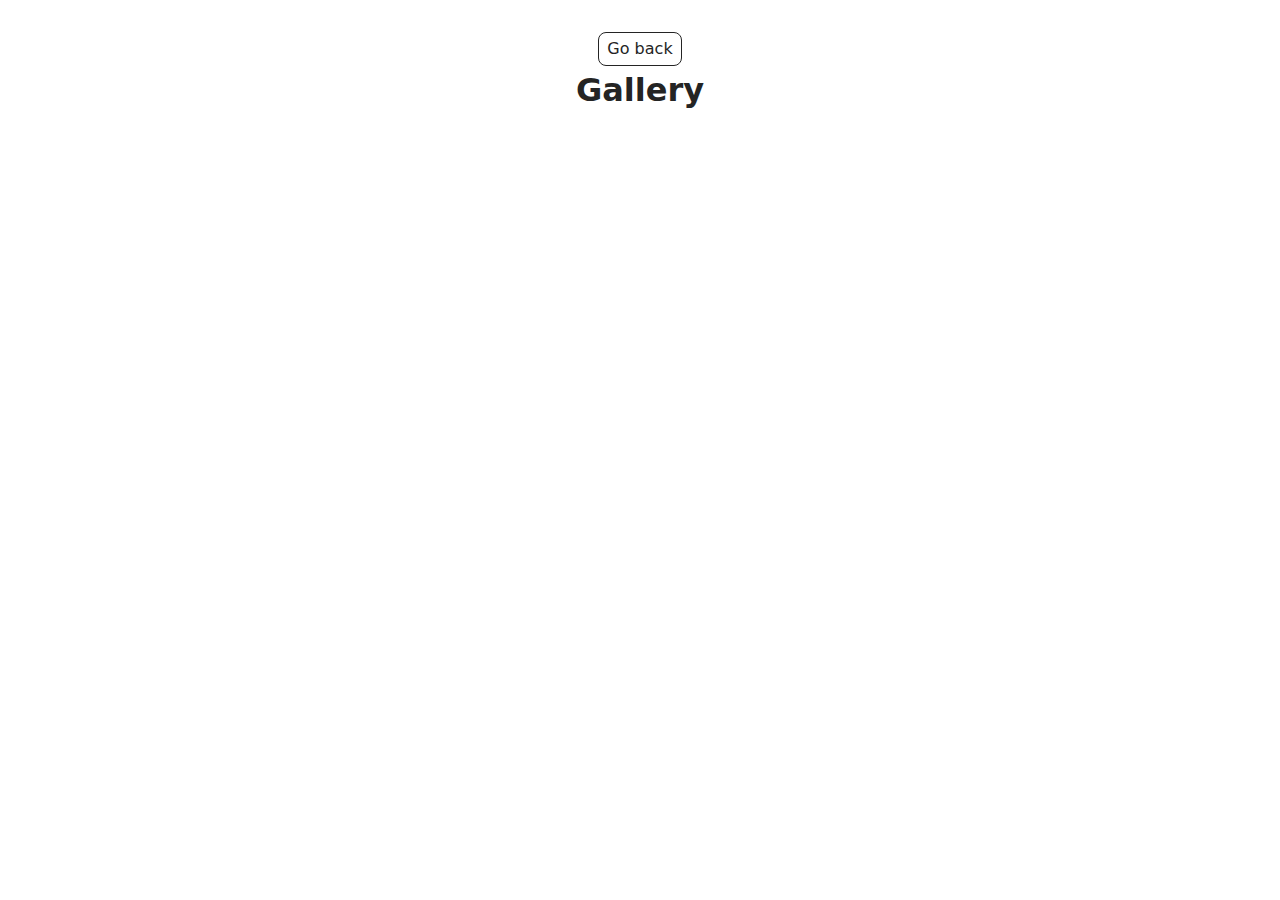
<file: src/1-gallery.html>
<!DOCTYPE html>
<html lang="en">
  <head>
    <meta charset="UTF-8" />
    <meta http-equiv="X-UA-Compatible" content="IE=edge" />
    <meta name="viewport" content="width=device-width, initial-scale=1.0" />
    <title>Gallery</title>
    <link rel="stylesheet" href="./css/styles.css" />
  </head>
  <body>
   

    <main>
      <div class="container">
        <a class="back-link" href="./index.html">Go back</a>
        <h1 class="main-title">
          Gallery
        </h1>
        <ul class="gallery"></ul>
      </div>
    </main>

<script type="module" src="./js/1-gallery.js"></script>
  </body>
</html>
</file>
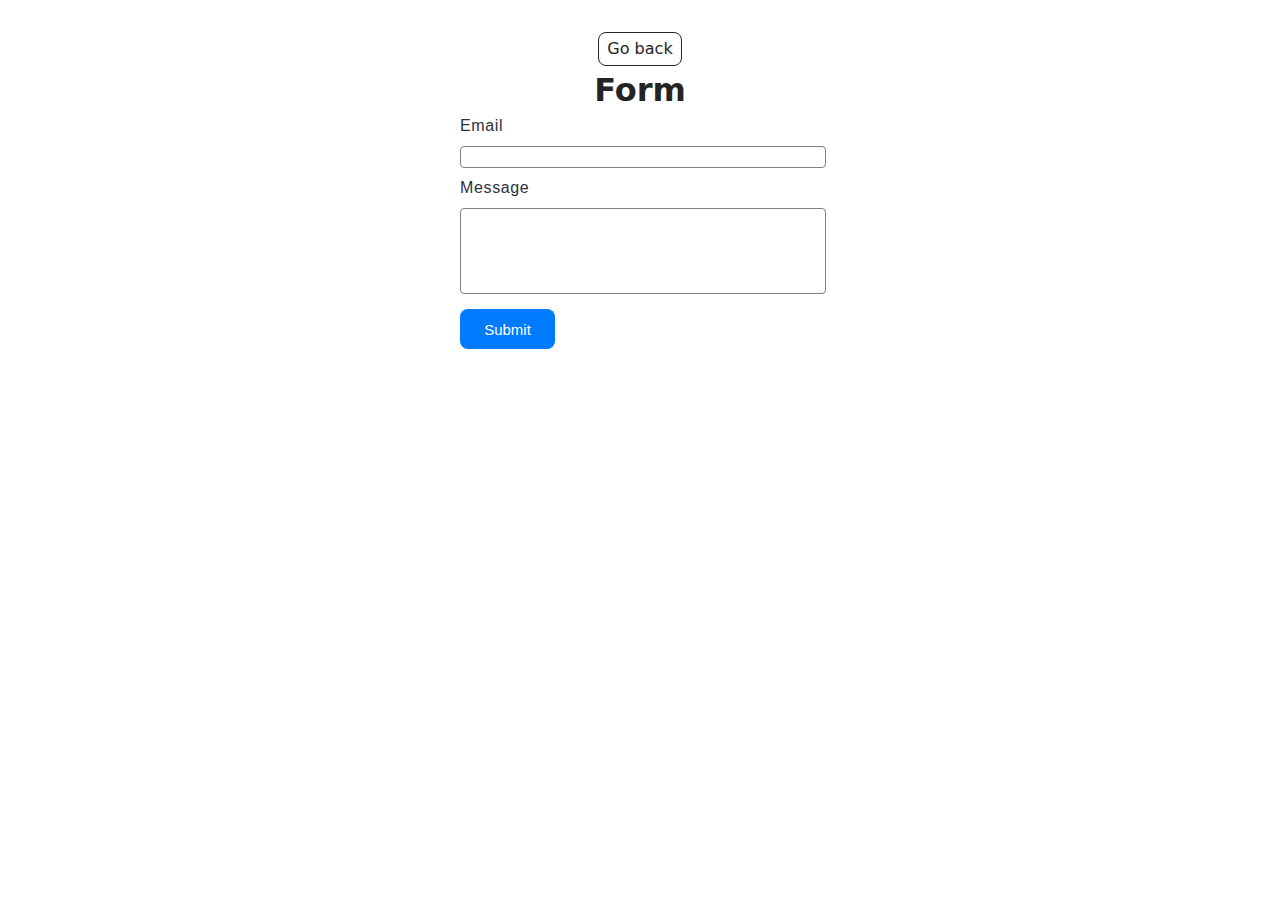
<file: src/2-form.html>
<!DOCTYPE html>
<html lang="en">
  <head>
    <meta charset="UTF-8" />
    <meta http-equiv="X-UA-Compatible" content="IE=edge" />
    <meta name="viewport" content="width=device-width, initial-scale=1.0" />
    <title>Form</title>
    <link rel="stylesheet" href="./css/styles.css" />
  </head>
  <body>
    <main>
      <div class="container">
        <a class="back-link" href="./index.html">Go back</a>
        <h1 class="main-title">Form</h1>
      </div>

      <form class="feedback-form" autocomplete="off">
        <label class="form-label">Email
          <input type="email" name="email" autofocus />
        </label>
        <label class="form-label">
          Message
          <textarea name="message" rows="8"></textarea>
        </label>
        <button type="submit">Submit</button>
      </form>
    </main>

    <script type="module" src="./js/2-form.js"></script>
  </body>
</html>
</file>
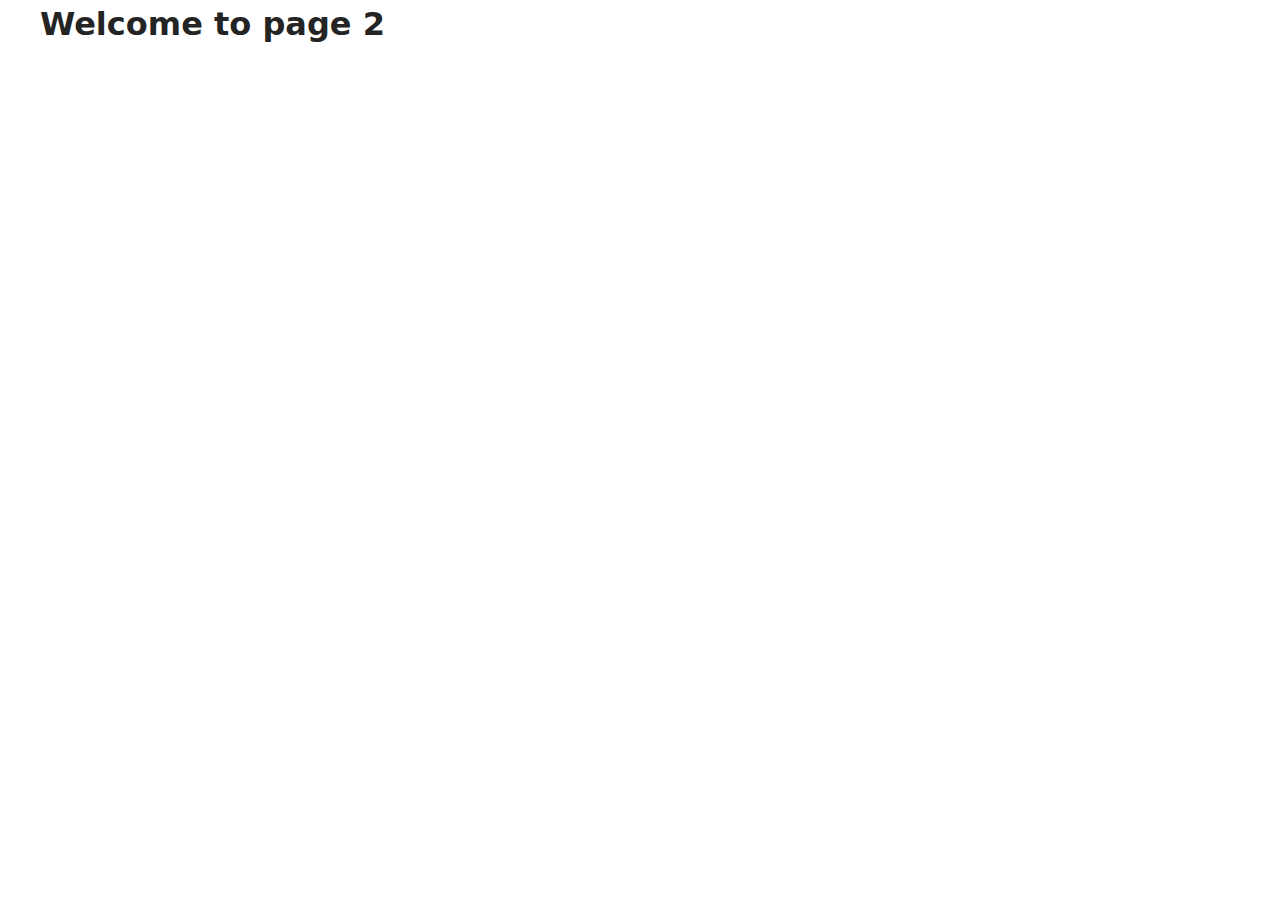
<file: src/page-2.html>
<!DOCTYPE html>
<html lang="en">
  <head>
    <meta charset="UTF-8" />
    <meta http-equiv="X-UA-Compatible" content="IE=edge" />
    <meta name="viewport" content="width=device-width, initial-scale=1.0" />
    <title>Page 2</title>
    <link rel="stylesheet" href="./css/styles.css" />
  </head>
  <body>
    <load
      src="./partials/header.html"
      icon-path="./img/sprite.svg#logo"
      highlight-act="active"
    />

    <main>
      <div class="container">
        <h1 class="main-title">
          <span class="main-title-gradient">Welcome</span> to page 2
        </h1>
        <load src="./partials/back-link.html" />
      </div>
    </main>

    <load src="./partials/footer.html" />
  </body>
</html>
</file>
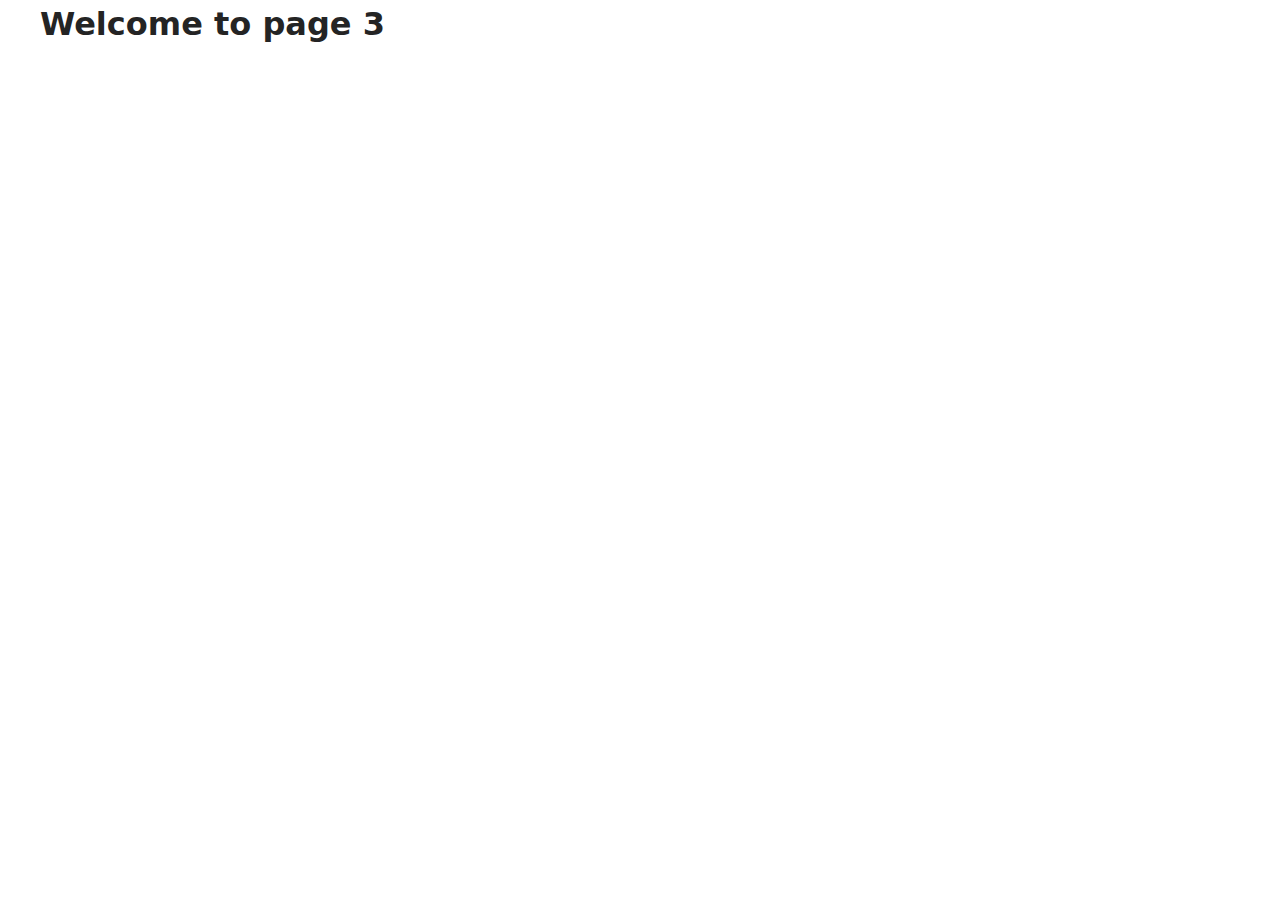
<file: src/page-3.html>
<!DOCTYPE html>
<html lang="en">
  <head>
    <meta charset="UTF-8" />
    <meta http-equiv="X-UA-Compatible" content="IE=edge" />
    <meta name="viewport" content="width=device-width, initial-scale=1.0" />
    <title>Page 3</title>
    <link rel="stylesheet" href="./css/styles.css" />
  </head>
  <body>
    <load
      src="./partials/header.html"
      icon-path="./img/sprite.svg#logo"
      highlight-curr="active"
    />

    <main>
      <div class="container">
        <h1 class="main-title">
          <span class="main-title-gradient">Welcome</span> to page 3
        </h1>
        <load src="./partials/back-link.html" />
      </div>
    </main>

    <load src="./partials/footer.html" />
  </body>
</html>
</file>
<file: src/css/styles.css>
/**
  |============================
  | include css partials with
  | default @import url()
  |============================
*/
/* Common styles */
@import url('./reset.css');
@import url('./base.css');
@import url('./container.css');
@import url('./animations.css');

/* Sections style */
@import url('./header.css');
@import url('./back-link.css');


.gallery {
  display: flex;
  flex-wrap: wrap;
  gap: 24px;
  list-style: none;
  padding: 0;
  margin: 0 auto;
  max-width: 1128px;
}

.gallery-item {
  flex-basis: calc((100% - 48px) / 3);
}

.gallery-image {
    display: block;
    width: 100%;
    height: 100%;
    object-fit: cover;
    transition: transform 0.3s ease;
  }
  
  .gallery-image:hover {
    transform: scale(1.045);
  }
  

  /* form */
  
  .feedback-form {
    max-width: 360px;
    margin: 0 auto;
    display: flex;
    flex-wrap:wrap;
    flex-direction:column;
    font-family: "Montserrat", sans-serif;
}

.form-label {
    margin:0%;
    font-weight: 500;
    color:#2e2f42;
    display: block;
    text-align: left;
    letter-spacing: 0.04em;
}


.feedback-form input,
.feedback-form textarea {
    margin-bottom: 8px;
    margin-top: 8px;
    width: 100%;
    border: 1px solid #808080;
    border-radius: 4px;
    font-size: 16px;
}


.feedback-form textarea {
    resize: none;
    height: 80px;
}


.feedback-form input:hover,
.feedback-form textarea:hover {
border: 1px solid #000;
}


.feedback-form input:focus,
.feedback-form textarea:focus {
    border: 1px solid #808080;
    outline: none;
}


.feedback-form button {
    width: 95px;
    height: 40px;
    background-color: #007bff;
    color: #fff;
    border: none;
    border-radius: 8px;
    padding-block: 8px;
    padding-inline: 16px;
    font-size: 15px;
    cursor: pointer;
    transition: background-color 0.3s;
}

.feedback-form button:hover {
    background-color: #6c8cff;
}
</file>
